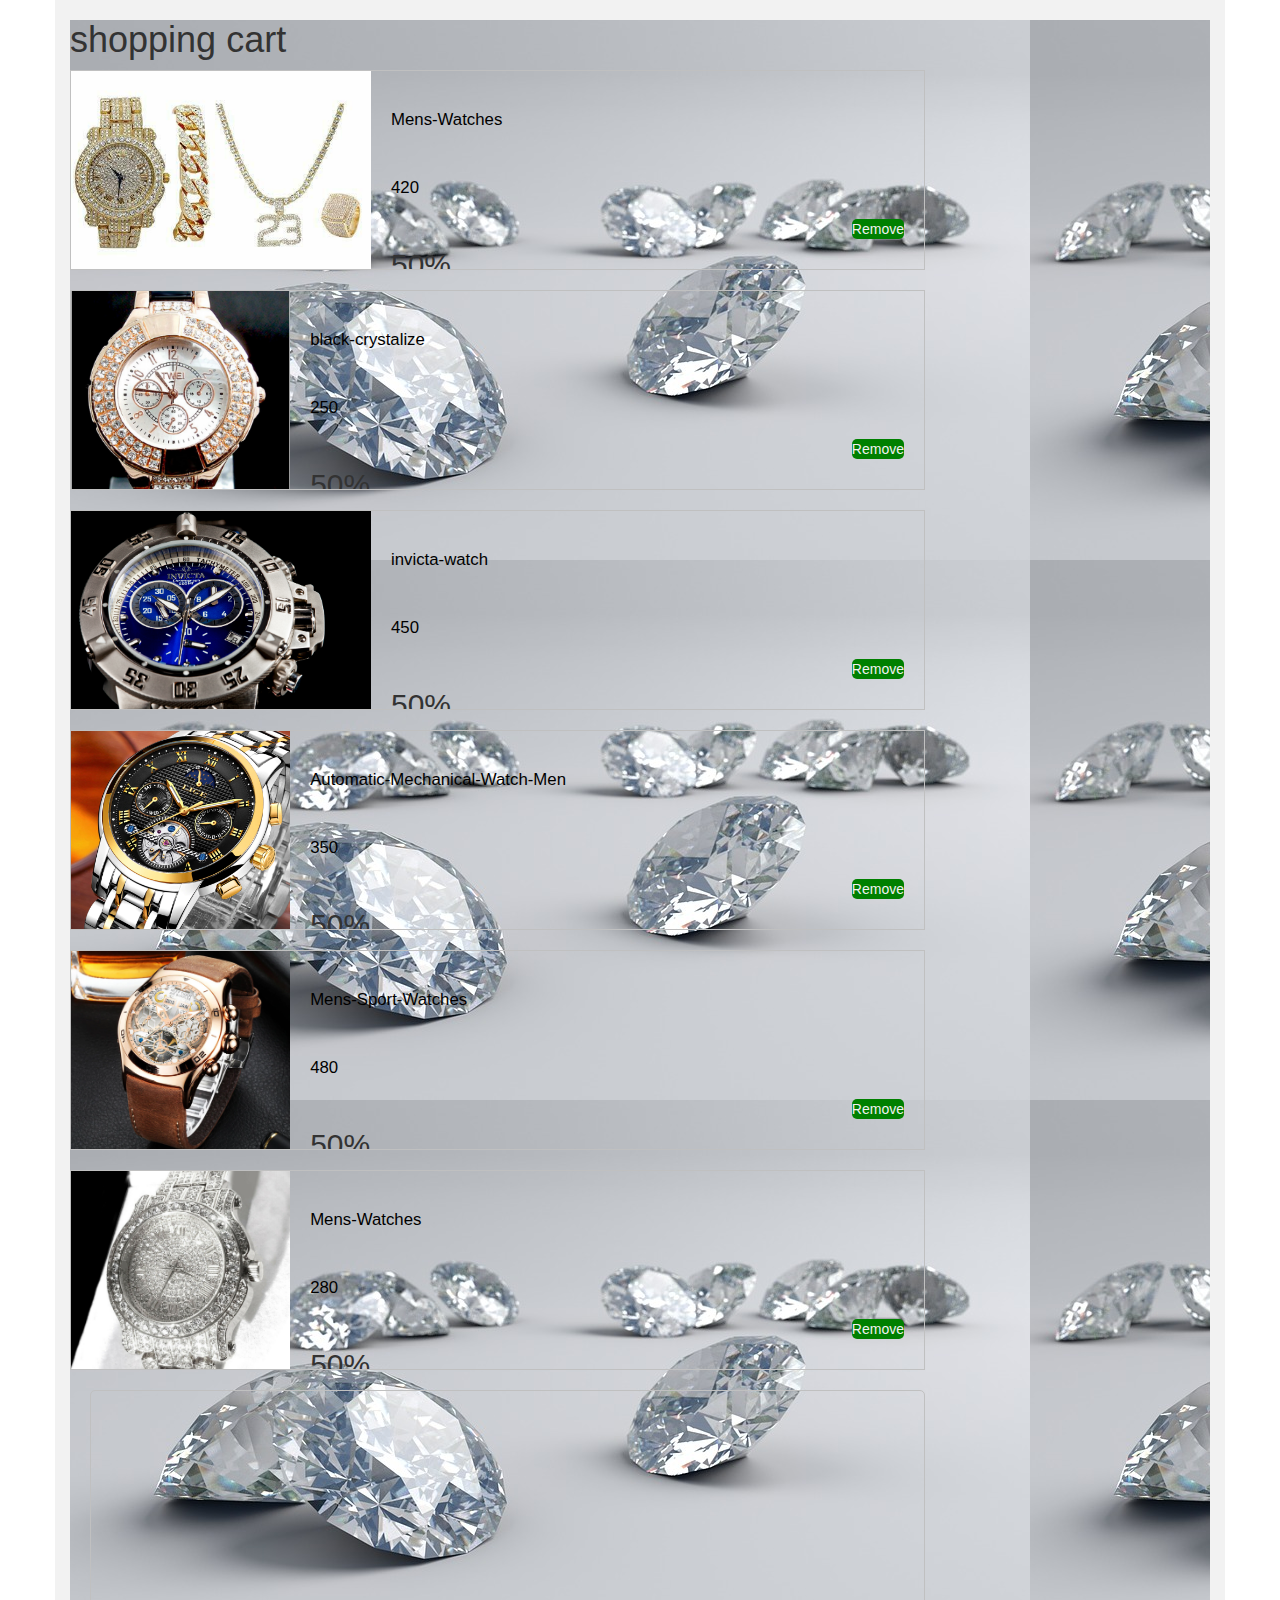
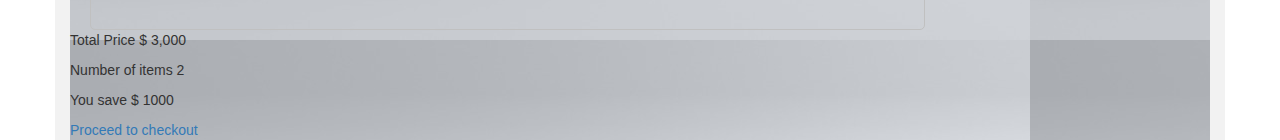
<file: index.html>
<!DOCTYPE html>
<html>
<head>
   <title>table</title>
   <meta name="viewport" content="width=device-width. initial-scale=1">
   <link rel="stylesheet" href="/style2.css">
   <link rel="stylesheet" href="https://maxcdn.bootstrapcdn.com/bootstrap/3.4.1/css/bootstrap.min.css">
   <script src="https://ajax.googleapis.com/ajax/libs/jquery/3.5.1/jquery.min.js"></script>
   <script src="https://maxcdn.bootstrapcdn.com/bootstrap/3.4.1/js/bootstrap.min.js"></script>
   <title>am just trying</title>
</head>
<body>
   

</head>
<body>
   
<div class="container">
   
<div style="background-image: url('/images/diamonds-2599816_960_720.jpg');">
   <h1>shopping cart</h1>
   <div class="cart">
      <div class="products">
          <div class="product">
             <img src="/images/s-l500.jpg">
             <div class="product-info">
                <h3 class="product-name">Mens-Watches</h3>
                <h2 class="product-price">420</h2>
                <h2 class="product-offer">50%</h2>
                <p class="product-quantity">Qnt: <input value="1" name="">
                  <p class="product-remove">Remove</p>
                  <i class="fa fa-trash" aria-hidden="true"></i>
                     <span class="remove">Remove</span>
                  </p>

</div>
</div>

          <div class="product">
             <img src="/images/black-crystalize-watch2-1200x1200.jpg">
             <div class="product-info">
                <h3 class="product-name">black-crystalize</h3>
                <h2 class="product-price">250</h2>
                <h2 class="product-offer">50%</h2>
                <p class="product-quantity">Qnt: <input value="1" name="">
                  <p class="product-remove">Remove</p>
                  <i class="fa fa-trash" aria-hidden="true"></i>
                     <span class="remove">Remove</span>
                  </p>
   
</div>
</div>
   <div class="product">
      <img src="/images/invicta-watch.jpg">
      <div class="product-info">
         <h3 class="product-name">invicta-watch</h3>
         <h2 class="product-price">450</h2>
         <h2 class="product-offer">50%</h2>
         <p class="product-quantity">Qnt: <input value="1" name="">
           <p class="product-remove">Remove</p>
           <i class="fa fa-trash" aria-hidden="true"></i>
              <span class="remove">Remove</span>
           </p>
</div>
</div>
<div class="product">
   <img src="/images/Mens-Watches-Top-Brand-LIGE-Luxury-Automatic-Mechanical-Watch-Men-Full-Steel-Business-Waterproof-Sport-Watches.webp">
   <div class="product-info">
      <h3 class="product-name">Automatic-Mechanical-Watch-Men</h3>
      <h2 class="product-price">350</h2>
      <h2 class="product-offer">50%</h2>
      <p class="product-quantity">Qnt: <input value="1" name="">
        <p class="product-remove">Remove</p>
        <i class="fa fa-trash" aria-hidden="true"></i>
           <span class="remove">Remove</span>
        </p>
</div>
</div>
<div class="product">
   <img src="/images/Reef-Tiger-Mens-Sport-Watches-Waterproof-Luxury-Rose-Gold-Skeleton-Automatic-Watches-Tourbillon-Leather-Strap-Watches.webp">
   <div class="product-info">
      <h3 class="product-name">Mens-Sport-Watches</h3>
      <h2 class="product-price">480</h2>
      <h2 class="product-offer">50%</h2>
      <p class="product-quantity">Qnt: <input value="1" name="">
        <p class="product-remove">Remove</p>
        <i class="fa fa-trash" aria-hidden="true"></i>
           <span class="remove">Remove</span>
        </p>
</div>
</div>
<div class="product">
   <img src="/images/s-l1600.jpg">
   <div class="product-info">
      <h3 class="product-name">Mens-Watches</h3>
      <h2 class="product-price">280</h2>
      <h2 class="product-offer">50%</h2>
      <p class="product-quantity">Qnt: <input value="1" name="">
        <p class="product-remove">Remove</p>
        <i class="fa fa-trash" aria-hidden="true"></i>
           <span class="remove">Remove</span>
        </p>
</div>
</div>
<div class="cart-total"></div>
<p>
<span>Total Price</span>
<span>$ 3,000</span>
</p>
<p>
   <span>Number of items</span>
<span>2</span>
</p>
<p>
   <span>You save</span>
   <span>$ 1000</span>
</p>
<a href="#">Proceed to checkout</a>
   
     


      
      

    




</body>
</html>
</file>
<file: style2.css>
.container {
  max-width: 1200px;
  margin: 0 auto;
  background: #f2f2f2;
}
.container > h1{
  padding: 20px;
}
.cart {
  display: flex;
}
.products {
  flex: 0.75;
}
.product{
  display: flex;
   width: 100%;
   height: 200px;
   overflow: hidden;
   border: 1px solid silver;
   margin-bottom: 20px;
  

}
.product:hover{
  border: none;
  box-shadow: 2px 2px 4px rgba(red, green, blue, alpha);
  transform: scale(1.01);
}

.product > img{
  width: 300px;
  height: 200px;
  object-fit: cover;
}
.product > img:hover{
  transform: scale(1.04);
}
.product-info{
  padding: 20px;
  width: 100%;
  position: relative;
}

.product-name, .product-price {
  margin-bottom: 50px;
  font-size: larger;
  color: #000000;
  font-size: 1.2em;
}
.product-remove{
  position: absolute;
  bottom: 20px;
  right: 20px;
  background-color:green;
  color: #f2f2f2;
  cursor: pointer;
  border-radius: 5px;
}
.product-remove:hover{
  background-color: white;
  color: red;
  font-weight: 600;
  border: 1px solid red;
}
.product-quantity > input{
  width: 40px;
  padding: 5px;
  text-align: center;
}
.fa{
  margin-right: 5px;
}
.cart-total{
  flex: 0.25;
  margin-left: 20px;
  padding: 20px;
  height: 240px;
  border: 1px solid silver;
  border-radius: 5px;

}
.cart-total p{
  display: flex;
  justify-content: space-between;
  margin-bottom: 20px;
  font-size: 20px;

}
.cart-total a{
  display: block;
  text-align: center;
  height: 40px;
  line-height: 40px;
  background-color: tomato;
  color: white;
  text-decoration: none;

}
.cart-total a:hover{
  background-color: red;
}
@media screen and (max-width:800px){
  .cart{
  flex-direction: column;
}
@media screen and ( max-width: 1220px){
  .container{
    max-width: 95%;
  }
</file>
